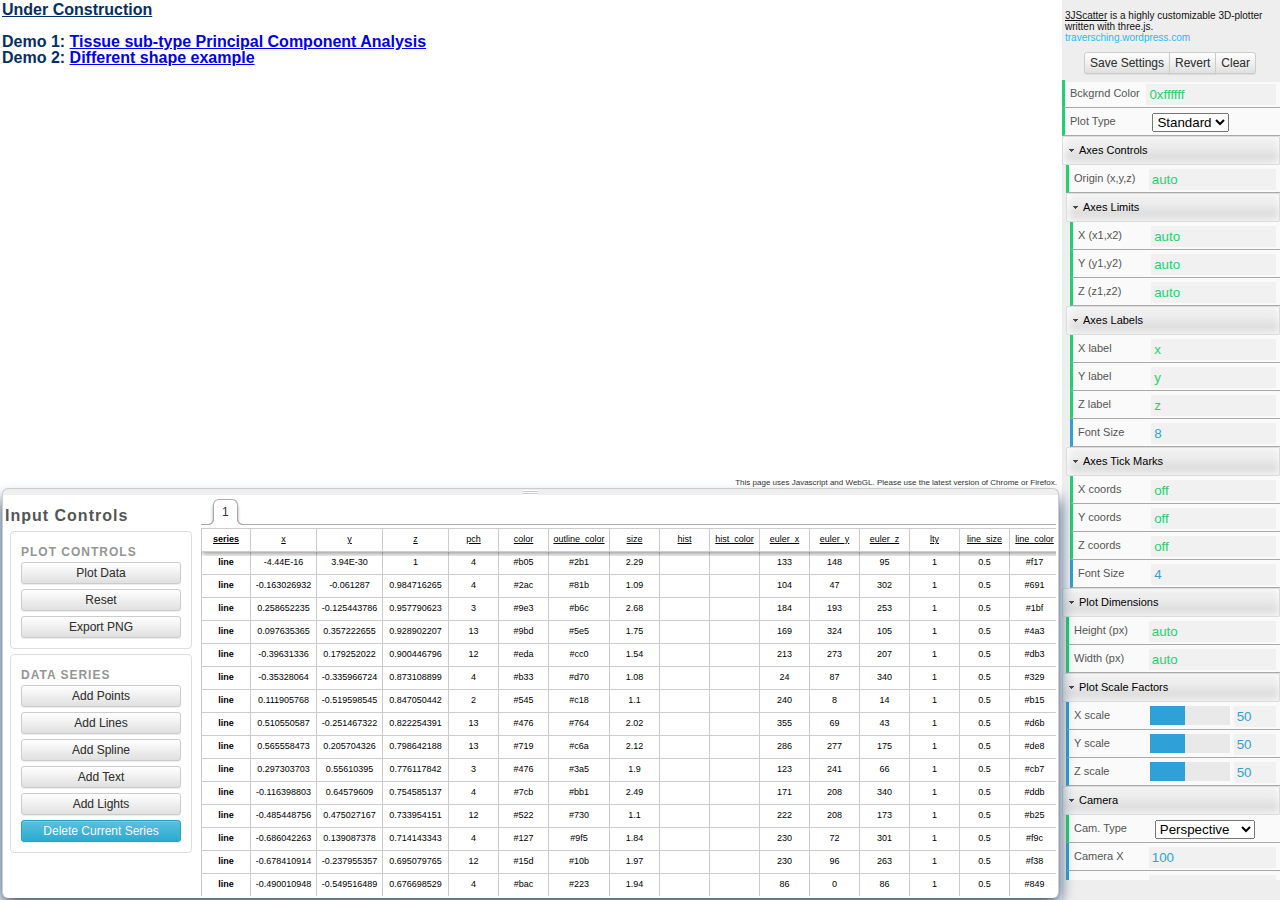
<file: index.html>
<!DOCTYPE html>
<html>
<head>
<meta content="text/html;charset=utf-8" http-equiv="Content-Type">
<meta content="utf-8" http-equiv="encoding">
<title>3JScatter: 3D scatter plotter</title>
	<link rel="stylesheet" href="css/reset.css">

	<script src="js/three.min.v69.js"></script>  
	<script src="js/WebGLDetector.js"></script>  
	<script src="js/OrbitControls.js"></script>
	<script src="js/d3.v3.min.js"></script>
	<script src="js/helvetiker_regular.typeface.js"></script>
	<script src="js/dat.gui.min.js"></script>
	<script src="js/jquery-1.11.2.min.js"></script>
	<script src="js/handsontable.full.min.js"></script>

	<script src="js/tc.constants.js"></script>
	<script src="js/tc.functions.js"></script>
	<script src="js/tc.gui.controls.js"></script>
	<script src="js/tc.data.input.js"></script>
	
	<link rel="stylesheet" href="css/handsontable.full.min.css">
	<link rel="stylesheet" href="css/bootstrap_button.css">
	<link rel="stylesheet" href="css/bootstrap-theme_button.css">
	<link type="text/css" href="css/styles.css" rel="stylesheet"/>
	<link type="text/css" href="css/pagination_styles.css" rel="stylesheet"/>
</head>
<body>
	<!--div id="title">3JScatter: 3D scatter plotter</div-->
	<div id="plotarea">
	<u>Under Construction</u><br><br>
	Demo 1: <a href="javascript:demo1();">Tissue sub-type Principal Component Analysis</a><br>
	Demo 2: <a href="javascript:demo2();">Different shape example</a><br>
	<!--Demo 3: <a href="javascript:demo3();">Line plot example (Dow Jones Industrial Average)</a><br><br>-->
	<span id="notice">This page uses Javascript and WebGL.  Please use the latest version of Chrome or Firefox.</span>
	</div>
	<div id = "resize_handle"></div>
	<div id="footer">
		<div id="input_container">
			Input Controls
			<div id="plot_data_form" class="input_controls">
				PLOT CONTROLS<br>
				<button type="button" id = 'plot_data' class="btn btn-block btn-default btn-xs" onclick="main()">Plot Data</button>
				<button type="button" id = 'reset_plot' class="btn btn-block btn-default btn-xs">Reset</button>
				<button type="button" id = 'export_png' class="btn btn-block btn-default btn-xs">Export PNG</button>
			</div>
			<div id="add_series_form" class="input_controls">
				DATA SERIES<br>
				<button type="button" id = 'add_points' class="btn btn-block btn-default btn-xs">Add Points</button>
				<button type="button" id = 'add_lines' class="btn btn-block btn-default btn-xs">Add Lines</button>
				<button type="button" id = 'add_spline' class="btn btn-block btn-default btn-xs">Add Spline</button>
				<button type="button" id = 'add_text' class="btn btn-block btn-default btn-xs">Add Text</button>
				<button type="button" id = 'add_lights' class="btn btn-block btn-default btn-xs">Add Lights</button>
				<button type="button" id = 'delete_series' class="btn btn-block btn-default btn-xs btn-info">Delete Current Series</button>
			</div>
		</div>
		<div id="pagination">
		</div>
		<div id="datasheet_container"><div id="datasheet" class="handsontable"></div></div>
	</div>
	
	<div id="gui_sidebar">
	<div id="about"><u><b>3JScatter</b></u> is a highly customizable 3D-plotter written with three.js. <a href="http://traversching.wordpress.com">traversching.wordpress.com</a></div>
	<div id="savebar">
	<div class="btn-group btn-group-xs" role="group"><button type="button" class="btn btn-default" onclick="saveGuiState()">Save Settings</button>
	<button type="button" class="btn btn-default" onclick="loadGuiState(); loadFoldersState();">Revert</button>
	<button type="button" class="btn btn-default" onclick="clearGuiState();">Clear</button></div></div>
	</div>
	
	
	
	
	
	
	
	<script>
	
	$( document ).ready(function() {
		initControlGui();
		initDataInput();
	})
	
	function main() {
		$("#plotarea").empty();
		if (! Detector.webgl) {
			var parameters = {parent: $("#plotarea")[0], id : "error"};
			Detector.addGetWebGLMessage(parameters);
			return;
		}
		//changing cursor is sort of imperfect
		$('*').css('cursor','wait');
		setupScene();
		var data_objects = table2Objects();
		var plot_limits = calcPlotLimits(data_objects);
		XLIM = plot_limits.XLIM; YLIM = plot_limits.YLIM; ZLIM = plot_limits.ZLIM;
		setTimeout(plotAxes,0);
		for(var d = 0; d < data_objects.length; d++) {
			var last = d == data_objects.length - 1;
			var data_series = data_objects[d];
			var data_type = data_series[0].series;
			switch(data_type) {
				case "point":
					setTimeout(function(data_series, last) {plotPoint(data_series); if(last) $('*').css('cursor','');},0,data_series, last);
					//plotPoint(data_series);
					break;
				case "line":
					//plotPoint(data_series);
					//plotLine(data_series);
					setTimeout(function(data_series, last) {plotPoint(data_series); plotLine(data_series); if(last) $('*').css('cursor','');},0,data_series, last);
					break;
				case "spline":
					setTimeout(function(data_series, last) {plotSpline(data_series); if(last) $('*').css('cursor','');},0,data_series, last);
					//plotSpline(data_series); 
					break;
				case "text":
					setTimeout(function(data_series, last) {plotText(data_series); if(last) $('*').css('cursor','');},0,data_series, last);
					//plotText(data_series);
					break;
				case "light":
					setTimeout(function(data_series, last) {plotLight(data_series); if(last) $('*').css('cursor','');},0,data_series, last);
					//plotLight(data_series);
					break;
			}
		}
	}


	function setupScene() {
		CAMERA_FACERS = [];
		FIXED_Z_CAMERA_FACERS = [];
		if(gui_vars.fix_width == 'auto') {
			PLOT_WIDTH = document.getElementById('plotarea').clientWidth;
		} else {
			PLOT_WIDTH = parseInt(gui_vars.fix_width,10);
		}
		if(gui_vars.fix_height == 'auto') {
			PLOT_HEIGHT = document.getElementById('plotarea').clientHeight;
		} else {
			PLOT_HEIGHT = parseInt(gui_vars.fix_height,10);
		}
		RENDERER.setSize(PLOT_WIDTH, PLOT_HEIGHT);
		RENDERER.setClearColor(parseInt(gui_vars.bgcolor,16), 1.0);
		//if(gui_vars.shadows_enabled) {RENDERER.shadowMapEnabled = true;}
		//RENDERER.shadowMapType = THREE.PCFSoftShadowMap;
		RENDERER.domElement.id = "myRENDERER";
		var plotarea = $('#plotarea')[0];
		plotarea.appendChild(RENDERER.domElement);
		SCENE = new THREE.Scene();
		if(gui_vars.cam_type == "Perspective") {
			CAMERA = new THREE.PerspectiveCamera(45, PLOT_WIDTH/PLOT_HEIGHT, 1, 5000);
		} else { //Orthographic
			CAMERA = new THREE.OrthographicCamera(-PLOT_WIDTH/2, PLOT_WIDTH/2, PLOT_HEIGHT/2, -PLOT_HEIGHT/2, 1, 5000);
		}
		RENDERER.render(SCENE,CAMERA);

		CAMERA.position.x = gui_vars.cam_pos_x;
		CAMERA.position.y = gui_vars.cam_pos_y;
		CAMERA.position.z = gui_vars.cam_pos_z;
		CAMERA.up = v(0,0,1);
		CONTROLS = new THREE.OrbitControls(CAMERA, RENDERER.domElement);
		CONTROLS.damping = 0.2;
		animate();
		//CONTROLS_ENABLED = true;
	}
	
	function calcPlotLimits(series_array) {
		//should include axes limits in all coords probably
		var all_xcoords = [];
		var all_ycoords = [];
		var all_zcoords = [];
		for(s = 0; s < series_array.length; s++) {
			var series = series_array[s];
			for(var i = 0; i < series.length; i++) {
				var x = parseFloat(series[i].x);
				var y = parseFloat(series[i].y);
				var z = parseFloat(series[i].z);
				if(!isNaN(x)) all_xcoords.push(x);
				if(!isNaN(y)) all_ycoords.push(y);
				if(!isNaN(z)) all_zcoords.push(z);
			}
		}
		var XLIM = [Math.min.apply(null,all_xcoords),Math.max.apply(null,all_xcoords)];
		var YLIM = [Math.min.apply(null,all_ycoords),Math.max.apply(null,all_ycoords)];
		var ZLIM = [Math.min.apply(null,all_zcoords),Math.max.apply(null,all_zcoords)];
		return {"XLIM" : XLIM, "YLIM" : YLIM, "ZLIM" : ZLIM};
	}
		
	function plotAxes() {
		var line_mat = new THREE.LineBasicMaterial({color: 0x000000,lineWidth: 1});
		var line_geo = new THREE.Geometry();

		// axis origin only applicable to stnadard plots
		//var ao_rescaled_x,ao_rescaled_y,ao_rescaled_z; make global for hist lines
		if(gui_vars.axes_origin != 'auto') {
			var axes_origin = gui_vars.axes_origin.split(",");
			ao_rescaled_x = rescalePosition(parseFloat(axes_origin[0]),XLIM,gui_vars.scale_x);
			ao_rescaled_y = rescalePosition(parseFloat(axes_origin[1]),YLIM,gui_vars.scale_y);
			ao_rescaled_z = rescalePosition(parseFloat(axes_origin[2]),ZLIM,gui_vars.scale_z);
		} else {
			ao_rescaled_x = 0;
			ao_rescaled_y = 0;
			ao_rescaled_z = 0;
		}

		if(gui_vars.axes_limit_x == 'auto') {
			var x_axis_limits = [-gui_vars.scale_x * 1.25,gui_vars.scale_x * 1.25];
		} else {
			var x_axis_limits = gui_vars.axes_limit_x.split(",").map(parseFloat);
			x_axis_limits = [rescalePosition(x_axis_limits[0],XLIM,gui_vars.scale_x),rescalePosition(x_axis_limits[1],XLIM,gui_vars.scale_x)];
		}
		if(gui_vars.axes_limit_y == 'auto') {
			var y_axis_limits = [-gui_vars.scale_y * 1.25,gui_vars.scale_y * 1.25];
		} else {
			var y_axis_limits = gui_vars.axes_limit_y.split(",").map(parseFloat);
			y_axis_limits = [rescalePosition(y_axis_limits[0],YLIM,gui_vars.scale_y),rescalePosition(y_axis_limits[1],YLIM,gui_vars.scale_y)];
		}	
		if(gui_vars.axes_limit_z == 'auto') {
			var z_axis_limits = [-gui_vars.scale_z * 1.25,gui_vars.scale_z * 1.25];
		} else {
			var z_axis_limits = gui_vars.axes_limit_z.split(",").map(parseFloat);
			z_axis_limits = [rescalePosition(z_axis_limits[0],ZLIM,gui_vars.scale_z),rescalePosition(z_axis_limits[1],ZLIM,gui_vars.scale_z)];
		}

		if(gui_vars.plot_type == "Standard") {
			line_geo.vertices.push(v(x_axis_limits[0], ao_rescaled_y, ao_rescaled_z), v(x_axis_limits[1], ao_rescaled_y, ao_rescaled_z));
			line_geo.vertices.push(v(ao_rescaled_x, y_axis_limits[0], ao_rescaled_z), v(ao_rescaled_x, y_axis_limits[1], ao_rescaled_z));
			line_geo.vertices.push(v(ao_rescaled_x, ao_rescaled_y, z_axis_limits[0]), v(ao_rescaled_x, ao_rescaled_y, z_axis_limits[1]));
		} else if(gui_vars.plot_type == "Box") {
			//x lines
			line_geo.vertices.push(v(x_axis_limits[0], y_axis_limits[0], z_axis_limits[0]), v(x_axis_limits[1], y_axis_limits[0], z_axis_limits[0]));
			line_geo.vertices.push(v(x_axis_limits[0], y_axis_limits[1], z_axis_limits[0]), v(x_axis_limits[1], y_axis_limits[1], z_axis_limits[0]));
			line_geo.vertices.push(v(x_axis_limits[0], y_axis_limits[1], z_axis_limits[1]), v(x_axis_limits[1], y_axis_limits[1], z_axis_limits[1]));
			//y lines
			line_geo.vertices.push(v(x_axis_limits[0], y_axis_limits[0], z_axis_limits[0]), v(x_axis_limits[0], y_axis_limits[1], z_axis_limits[0]));
			line_geo.vertices.push(v(x_axis_limits[1], y_axis_limits[0], z_axis_limits[0]), v(x_axis_limits[1], y_axis_limits[1], z_axis_limits[0]));
			line_geo.vertices.push(v(x_axis_limits[0], y_axis_limits[0], z_axis_limits[1]), v(x_axis_limits[0], y_axis_limits[1], z_axis_limits[1]));
			//z lines
			line_geo.vertices.push(v(x_axis_limits[0], y_axis_limits[0], z_axis_limits[0]), v(x_axis_limits[0], y_axis_limits[0], z_axis_limits[1]));
			line_geo.vertices.push(v(x_axis_limits[0], y_axis_limits[1], z_axis_limits[0]), v(x_axis_limits[0], y_axis_limits[1], z_axis_limits[1]));
			line_geo.vertices.push(v(x_axis_limits[1], y_axis_limits[1], z_axis_limits[0]), v(x_axis_limits[1], y_axis_limits[1], z_axis_limits[1]));
		} else if(gui_vars.plot_type == "Plane") {
			//x lines
			line_geo.vertices.push(v(x_axis_limits[0], y_axis_limits[0], z_axis_limits[0]), v(x_axis_limits[1], y_axis_limits[0], z_axis_limits[0]));
			line_geo.vertices.push(v(x_axis_limits[0], y_axis_limits[1], z_axis_limits[0]), v(x_axis_limits[1], y_axis_limits[1], z_axis_limits[0]));
			//y lines
			line_geo.vertices.push(v(x_axis_limits[0], y_axis_limits[0], z_axis_limits[0]), v(x_axis_limits[0], y_axis_limits[1], z_axis_limits[0]));
			line_geo.vertices.push(v(x_axis_limits[1], y_axis_limits[0], z_axis_limits[0]), v(x_axis_limits[1], y_axis_limits[1], z_axis_limits[0]));
			//z lines
			line_geo.vertices.push(v(x_axis_limits[0], y_axis_limits[0], z_axis_limits[0]), v(x_axis_limits[0], y_axis_limits[0], z_axis_limits[1]));
		}
		line = new THREE.Line(line_geo, line_mat, THREE.LinePieces);
		SCENE.add(line);

		var text_material = new THREE.MeshBasicMaterial({color: 0x000000, overdraw: 0.5});
		var line_mat = new THREE.LineBasicMaterial({color: 0x000000,lineWidth: 1});
		var line_mat_gray = new THREE.LineBasicMaterial({color: 0x999999,lineWidth: 1});
		var line_geo = new THREE.Geometry();
		if(gui_vars.tick_coord_x != "off") {
			var temp = gui_vars.tick_coord_x.split(";");
			var tick_coord_vec = temp[0].split(",").map(parseFloat);
			var tick_label_vec = temp[1].split(",");
			var tick_size = gui_vars.scale_z * 0.05;
			if(gui_vars.plot_type == "Standard") {
				for(var i = 0; i<tick_coord_vec.length; i++) {
					line_geo.vertices.push(v(rescalePosition(tick_coord_vec[i],XLIM, gui_vars.scale_x), ao_rescaled_y, ao_rescaled_z + tick_size), v(rescalePosition(tick_coord_vec[i],XLIM,gui_vars.scale_x), ao_rescaled_y, ao_rescaled_z - tick_size));
				}
				for(var i = 0; i<tick_label_vec.length; i++) {
					var text3d = new THREE.TextGeometry(tick_label_vec[i], {size: gui_vars.tick_font_size,height: 0,curveSegments: 2,font: "helvetiker"});
					text3d.center();
					var tick_label = new THREE.Mesh(text3d, text_material);
					tick_label.position.set(rescalePosition(tick_coord_vec[i],XLIM, gui_vars.scale_x), ao_rescaled_y, ao_rescaled_z - tick_size*1.5 - text3d.boundingBox.max.y*1.5);
					CAMERA_FACERS.push(tick_label);
					SCENE.add(tick_label);
				}
			} else {
				for(var i = 0; i<tick_coord_vec.length; i++) {
					var tick_coord = rescalePosition(tick_coord_vec[i],XLIM, gui_vars.scale_x);
					line_geo.vertices.push(v(tick_coord, y_axis_limits[0] + tick_size, z_axis_limits[0]),v(tick_coord, y_axis_limits[0] - tick_size, z_axis_limits[0]));
				}
				for(var i = 0; i<tick_label_vec.length; i++) {
					var tick_coord = rescalePosition(tick_coord_vec[i],XLIM, gui_vars.scale_x);
					var text3d = new THREE.TextGeometry(tick_label_vec[i], {size: gui_vars.tick_font_size,height: 0,curveSegments: 2,font: "helvetiker"});
					text3d.center();
					var tick_label = new THREE.Mesh(text3d, text_material);
					tick_label.position.set(tick_coord, y_axis_limits[0] - tick_size*1.5 - text3d.boundingBox.max.y*1.5,z_axis_limits[0]);
					CAMERA_FACERS.push(tick_label);
					SCENE.add(tick_label);
				}
			}
			if(gui_vars.plot_type == "Box" || gui_vars.plot_type == "Plane") {
				for(var i = 0; i<tick_coord_vec.length; i++) {
					var tick_coord = rescalePosition(tick_coord_vec[i],XLIM, gui_vars.scale_x);
					line_geo.vertices.push(v(tick_coord, y_axis_limits[0], z_axis_limits[0]), v(tick_coord, y_axis_limits[1], z_axis_limits[0]));
					if(gui_vars.plot_type == "Box") {
						line_geo.vertices.push(v(tick_coord, y_axis_limits[1], z_axis_limits[0]), v(tick_coord, y_axis_limits[1], z_axis_limits[1]));
					}
				}
			}
		}
		var axis_lines = new THREE.Line(line_geo, line_mat_gray, THREE.LinePieces);
		SCENE.add(axis_lines);
		var line_geo = new THREE.Geometry();
		if(gui_vars.tick_coord_y != "off") {
			var temp = gui_vars.tick_coord_y.split(";");
			var tick_coord_vec = temp[0].split(",").map(parseFloat);
			var tick_label_vec = temp[1].split(",");
			if(gui_vars.plot_type == "Standard") {
				for(var i = 0; i<tick_coord_vec.length; i++) {
					line_geo.vertices.push(v(ao_rescaled_x, rescalePosition(tick_coord_vec[i],YLIM, gui_vars.scale_y), ao_rescaled_z + tick_size), v(ao_rescaled_x, rescalePosition(tick_coord_vec[i],YLIM, gui_vars.scale_y), ao_rescaled_z - tick_size));
				}
				for(var i = 0; i<tick_label_vec.length; i++) {
					var text3d = new THREE.TextGeometry(tick_label_vec[i], {size: gui_vars.tick_font_size,height: 0,curveSegments: 2,font: "helvetiker"});
					text3d.center();
					var tick_label = new THREE.Mesh(text3d, text_material);
					tick_label.position.set(ao_rescaled_x, rescalePosition(tick_coord_vec[i],YLIM, gui_vars.scale_x), ao_rescaled_z - tick_size*1.5 - text3d.boundingBox.max.y*1.5);
					CAMERA_FACERS.push(tick_label);
					SCENE.add(tick_label);
				}
			} else {
				for(var i = 0; i<tick_coord_vec.length; i++) {
					var tick_coord = rescalePosition(tick_coord_vec[i],YLIM, gui_vars.scale_y);
					line_geo.vertices.push(v(x_axis_limits[1] + tick_size, tick_coord, z_axis_limits[0]),v(x_axis_limits[1] - tick_size, tick_coord, z_axis_limits[0]));
				}
				for(var i = 0; i<tick_label_vec.length; i++) {
					var tick_coord = rescalePosition(tick_coord_vec[i],YLIM, gui_vars.scale_y);
					var text3d = new THREE.TextGeometry(tick_label_vec[i], {size: gui_vars.tick_font_size,height: 0,curveSegments: 2,font: "helvetiker"});
					text3d.center();
					var tick_label = new THREE.Mesh(text3d, text_material);
					tick_label.position.set(x_axis_limits[1] + tick_size*1.5 + text3d.boundingBox.max.y*1.5, tick_coord, z_axis_limits[0]);
					CAMERA_FACERS.push(tick_label);
					SCENE.add(tick_label);
				}
			}
			if(gui_vars.plot_type == "Box" || gui_vars.plot_type == "Plane") {
				for(var i = 0; i<tick_coord_vec.length; i++) {
					var tick_coord = rescalePosition(tick_coord_vec[i],YLIM, gui_vars.scale_y);
					line_geo.vertices.push(v(x_axis_limits[0], tick_coord, z_axis_limits[0]), v(x_axis_limits[1], tick_coord, z_axis_limits[0]));
					if(gui_vars.plot_type == "Box") {
						line_geo.vertices.push(v(x_axis_limits[0], tick_coord, z_axis_limits[0]), v(x_axis_limits[0], tick_coord, z_axis_limits[1]));
					}
				}
			}
		}
		var axis_lines = new THREE.Line(line_geo, line_mat_gray, THREE.LinePieces);
		SCENE.add(axis_lines);
		var line_geo = new THREE.Geometry();
		if(gui_vars.tick_coord_z != "off") {

			var temp = gui_vars.tick_coord_z.split(";");
			var tick_coord_vec = temp[0].split(",").map(parseFloat);
			var tick_label_vec = temp[1].split(",");
			var tick_size = Math.min(gui_vars.scale_x,gui_vars.scale_x) * 0.05;
			if(gui_vars.plot_type == "Standard") {
				for(var i = 0; i<tick_coord_vec.length; i++) {
					line_geo.vertices.push(v(ao_rescaled_x + tick_size, ao_rescaled_y, rescalePosition(tick_coord_vec[i],ZLIM, gui_vars.scale_z)), v(ao_rescaled_x - tick_size, ao_rescaled_y, rescalePosition(tick_coord_vec[i],ZLIM, gui_vars.scale_z)));
				}
				var z_axis_ticks = new THREE.Line(line_geo, line_mat, THREE.LinePieces);
				z_axis_ticks.position.set(ao_rescaled_x, ao_rescaled_y, ao_rescaled_z);
				z_axis_ticks.geometry.applyMatrix(new THREE.Matrix4().makeTranslation(-ao_rescaled_x,-ao_rescaled_y,-ao_rescaled_z));
				FIXED_Z_CAMERA_FACERS.push(z_axis_ticks);
				SCENE.add(z_axis_ticks);
				for(var i = 0; i<tick_label_vec.length; i++) {
					var text3d = new THREE.TextGeometry(tick_label_vec[i], {size: gui_vars.tick_font_size,height: 0,curveSegments: 2,font: "helvetiker"});
					text3d.center();
					text3d.applyMatrix(new THREE.Matrix4().makeTranslation(-tick_size*1.5 - text3d.boundingBox.max.x*1.5, 0, 0));
					var tick_label = new THREE.Mesh(text3d, text_material);
					tick_label.position.set(ao_rescaled_x, ao_rescaled_y, rescalePosition(tick_coord_vec[i],ZLIM, gui_vars.scale_z));
					CAMERA_FACERS.push(tick_label);
					SCENE.add(tick_label);
				}
			} else if(gui_vars.plot_type == "Plane") {
				for(var i = 0; i<tick_coord_vec.length; i++) {
					var tick_coord = rescalePosition(tick_coord_vec[i],ZLIM, gui_vars.scale_z);
					line_geo.vertices.push(v(x_axis_limits[0] + tick_size, y_axis_limits[0], tick_coord), v(x_axis_limits[0] - tick_size, y_axis_limits[0], tick_coord));
				}
				var z_axis_ticks = new THREE.Line(line_geo, line_mat, THREE.LinePieces);
				z_axis_ticks.position.set(x_axis_limits[0], y_axis_limits[0], ao_rescaled_z);
				z_axis_ticks.geometry.applyMatrix(new THREE.Matrix4().makeTranslation(-x_axis_limits[0], -y_axis_limits[0], -ao_rescaled_z));
				FIXED_Z_CAMERA_FACERS.push(z_axis_ticks);
				SCENE.add(z_axis_ticks);
				for(var i = 0; i<tick_label_vec.length; i++) {
					var tick_coord = rescalePosition(tick_coord_vec[i],ZLIM, gui_vars.scale_z);
					var text3d = new THREE.TextGeometry(tick_label_vec[i], {size: gui_vars.tick_font_size,height: 0,curveSegments: 2,font: "helvetiker"});
					text3d.center();
					text3d.applyMatrix(new THREE.Matrix4().makeTranslation(-tick_size*1.5 - text3d.boundingBox.max.x*1.5, 0, 0));
					var tick_label = new THREE.Mesh(text3d, text_material);
					tick_label.position.set(x_axis_limits[0], y_axis_limits[0], tick_coord);
					CAMERA_FACERS.push(tick_label);
					SCENE.add(tick_label);
				}
			} else if(gui_vars.plot_type == "Box") {
				for(var i = 0; i<tick_label_vec.length; i++) {
					var tick_coord = rescalePosition(tick_coord_vec[i],ZLIM, gui_vars.scale_z);
					var text3d = new THREE.TextGeometry(tick_label_vec[i], {size: gui_vars.tick_font_size,height: 0,curveSegments: 2,font: "helvetiker"});
					text3d.center();
					text3d.applyMatrix(new THREE.Matrix4().makeTranslation(-tick_size*1.5 - text3d.boundingBox.max.x*1.5, 0, 0));
					var tick_label = new THREE.Mesh(text3d, text_material);
					tick_label.position.set(x_axis_limits[0], y_axis_limits[0], tick_coord);
					CAMERA_FACERS.push(tick_label);
					SCENE.add(tick_label);
				}
				for(var i = 0; i<tick_coord_vec.length; i++) {
					var tick_coord = rescalePosition(tick_coord_vec[i],ZLIM, gui_vars.scale_z);
					line_geo.vertices.push(v(x_axis_limits[0], y_axis_limits[0] + tick_size, tick_coord), v(x_axis_limits[0], y_axis_limits[0] - tick_size, tick_coord));
				}
				var z_axis_ticks = new THREE.Line(line_geo, line_mat_gray, THREE.LinePieces);
				z_axis_ticks.position.set(x_axis_limits[0], y_axis_limits[0], ao_rescaled_z);
				z_axis_ticks.geometry.applyMatrix(new THREE.Matrix4().makeTranslation(-x_axis_limits[0], -y_axis_limits[0], -ao_rescaled_z));
				SCENE.add(z_axis_ticks);
				var line_geo = new THREE.Geometry();
				for(var i = 0; i<tick_coord_vec.length; i++) {
					var tick_coord = rescalePosition(tick_coord_vec[i],ZLIM, gui_vars.scale_z);
					line_geo.vertices.push(v(x_axis_limits[0], y_axis_limits[0], tick_coord), v(x_axis_limits[0], y_axis_limits[1], tick_coord));
					line_geo.vertices.push(v(x_axis_limits[0], y_axis_limits[1], tick_coord), v(x_axis_limits[1], y_axis_limits[1], tick_coord));
				}
			var axis_lines = new THREE.Line(line_geo, line_mat_gray, THREE.LinePieces);
			SCENE.add(axis_lines);
			}
		}
		var triangle = new THREE.Shape();
		triangle.moveTo(0,0);
		triangle.lineTo(2,-4);
		triangle.lineTo(-2,-4);
		triangle.lineTo(0,0);
		var z_triangle = new THREE.Shape();
		z_triangle.moveTo(0,0);
		z_triangle.lineTo(2,-4);
		z_triangle.lineTo(-2,-4);
		z_triangle.lineTo(0,0);
		var z_geometry = z_triangle.makeGeometry();
		z_geometry.applyMatrix(new THREE.Matrix4().makeRotationX(Math.PI/2));

		var geometry = triangle.makeGeometry();
		var material = new THREE.MeshBasicMaterial({ color: 0x000000 });
		material.side = THREE.DoubleSide;
		var zarrow, yarrow, xarrow;
		if(gui_vars.plot_type == "Standard") {
			zarrow = new THREE.Mesh(z_geometry, material);
			zarrow.position.set(ao_rescaled_x, ao_rescaled_y, z_axis_limits[1]);
			yarrow = new THREE.Mesh(geometry, material);
			yarrow.position.set(ao_rescaled_x, y_axis_limits[1], ao_rescaled_z);
			xarrow = new THREE.Mesh(geometry, material);
			xarrow.position.set(x_axis_limits[1], ao_rescaled_y, ao_rescaled_z);
			xarrow.rotation.z = -Math.PI/2;
		} else {
			yarrow = new THREE.Mesh(geometry, material);
			yarrow.position.set(x_axis_limits[1], y_axis_limits[1], z_axis_limits[0]);
			xarrow = new THREE.Mesh(geometry, material);
			xarrow.position.set(x_axis_limits[1], y_axis_limits[0], z_axis_limits[0]);
			xarrow.rotation.z = -Math.PI/2;
			zarrow = new THREE.Mesh(z_geometry, material);
			zarrow.position.set(x_axis_limits[0], y_axis_limits[0], z_axis_limits[1]);
		}
		SCENE.add(xarrow);
		SCENE.add(yarrow);
		FIXED_Z_CAMERA_FACERS.push(zarrow);
		SCENE.add(zarrow);

		// axes labels
		var text_material = new THREE.MeshBasicMaterial({ color: 0x000000, overdraw: 0.5 });
		text3d = new THREE.TextGeometry(gui_vars.axes_label_x, {size: gui_vars.axes_font_size,height: 0,curveSegments: 2,font: "helvetiker"});
		text3d.center();
		var x_lab = new THREE.Mesh(text3d, text_material);
		text3d = new THREE.TextGeometry(gui_vars.axes_label_y, {size: gui_vars.axes_font_size,height: 0,curveSegments: 2,font: "helvetiker"});
		text3d.center();
		var y_lab = new THREE.Mesh(text3d, text_material);
		text3d = new THREE.TextGeometry(gui_vars.axes_label_z, {size: gui_vars.axes_font_size,height: 0,curveSegments: 2,font: "helvetiker"});
		text3d.center();
		var z_lab = new THREE.Mesh(text3d, text_material);
		
		//y label offset by max.x bounding box b/c it rotates
		if(gui_vars.plot_type == "Standard") {
			x_lab.position.set(x_axis_limits[1] + text3d.boundingBox.max.x + 5, ao_rescaled_y, ao_rescaled_z);
			y_lab.position.set(ao_rescaled_x, y_axis_limits[1] + text3d.boundingBox.max.x + 5, ao_rescaled_z);
			z_lab.position.set(ao_rescaled_x, ao_rescaled_y, z_axis_limits[1] + text3d.boundingBox.max.z + 7);
		} else {
			x_lab.position.set(x_axis_limits[1] + 5 + text3d.boundingBox.max.x, y_axis_limits[0], z_axis_limits[0]);
			y_lab.position.set(x_axis_limits[1] + 5 + text3d.boundingBox.max.x, y_axis_limits[1], z_axis_limits[0]);
			z_lab.position.set(x_axis_limits[0], y_axis_limits[0], z_axis_limits[1] + text3d.boundingBox.max.z + 7);
		}
		CAMERA_FACERS.push(x_lab);
		SCENE.add(x_lab);
		CAMERA_FACERS.push(y_lab);
		SCENE.add(y_lab);
		CAMERA_FACERS.push(z_lab);
		SCENE.add(z_lab);
	}

	function plotPoint(series) {
		for(var i=0; i<series.length;i++) {
			if(series[i].series != "point" && series[i].series != "line") continue;
			var size = series[i].size == "" ? default_size : series[i].size;
			var pch = series[i].pch == "" ? default_pch : series[i].pch;
			var color = series[i].color == "" ? default_color : series[i].color;
			var outline_color = series[i].outline_color == "" ? default_outline_color : series[i].outline_color;
			var point = pointMesh(pch, size, color, outline_color);
			if(pch == 11) CAMERA_FACERS.push(point);
			var euler_x = series[i].euler_x == "" ? 0 : series[i].euler_x * Math.PI/180;
			var euler_y = series[i].euler_y == "" ? 0 : series[i].euler_y * Math.PI/180;
			var euler_z = series[i].euler_z == "" ? 0 : series[i].euler_z * Math.PI/180;
			point.applyMatrix(new THREE.Matrix4().makeRotationFromEuler(new THREE.Euler(euler_x,euler_y,euler_z)));
			point.position.x = rescalePosition(series[i].x,XLIM,gui_vars.scale_x);
			point.position.y = rescalePosition(series[i].y,YLIM,gui_vars.scale_y);
			point.position.z = rescalePosition(series[i].z,ZLIM,gui_vars.scale_z);
			SCENE.add(point);
				
			//add hist lines
			if(series[i].hist == "" || series[i].hist == "0") continue;
			var hist_color = series[i].hist_color == "" ? default_hist_color : series[i].hist_color;
			var line_geo = new THREE.Geometry();
			line_geo.vertices.push(v(point.position.x, point.position.y, ao_rescaled_z), v(point.position.x, point.position.y, point.position.z));
			var line_mat = new THREE.LineBasicMaterial({color: hist_color,lineWidth: 1, transparent: true, opacity: series[i].hist});
			var line = new THREE.Line(line_geo, line_mat);
			line.type = THREE.Lines;
			SCENE.add(line);
		}
	}
			
	function plotLine(series) {
		var prev_coords;
		for(var i=0; i<series.length;i++) {
			if(series[i].lty == "0" || series[i].series != "line") continue;
			var x = rescalePosition(series[i].x,XLIM,gui_vars.scale_x);
			var y = rescalePosition(series[i].y,YLIM,gui_vars.scale_y);
			var z = rescalePosition(series[i].z,ZLIM,gui_vars.scale_z);
			if(typeof prev_coords == "undefined") {
				prev_coords = [x,y,z];
				continue;
			}
			var lty = series[i].lty == "" ? default_lty : series[i].lty;
			var line_size = series[i].line_size == "" ? default_line_size : series[i].line_size;
			var line_color = series[i].line_color == "" ? default_line_color : series[i].line_color;
			var line_segment = lineSegmentMesh(prev_coords, [x,y,z], lty, line_size, line_color);
			SCENE.add(line_segment);
			prev_coords = [x,y,z];
		}
	}

	function plotSpline(series) {
		var spline_points = [];
		var line_size, line_color, segments;
		for(var i=0; i<series.length;i++) {
			if(series[i].series != "spline") {continue;}
			if(i==0) {
				line_size = series[i].size == "" ? default_line_size : series[i].size;
				line_color = series[i].color == "" ? default_line_color : series[i].color;
				segments = series[i].segments == "" ? default_segments : series[i].segments;
			}
			var x = rescalePosition(series[i].x,XLIM,gui_vars.scale_x);
			var y = rescalePosition(series[i].y,YLIM,gui_vars.scale_y);
			var z = rescalePosition(series[i].z,ZLIM,gui_vars.scale_z);
			spline_points.push(v(x,y,z));
		}
		if(spline_points.length > 1) {
			var curve = new THREE.SplineCurve3(spline_points);
			var circle = new THREE.Shape();
			for (var i = 0; i < 16; i++) {
				var pct = (i + 1) / 16;
				var theta = pct * Math.PI * 2.0;
				var x = line_size * Math.cos(theta);
				var y = line_size * Math.sin(theta);
				if (i == 0) {
					circle.moveTo(x, y);
				} else {
					circle.lineTo(x, y);
				}
			}
			var geom = new THREE.ExtrudeGeometry(circle, {steps: parseInt(segments,10), extrudePath: curve});
			var material = new THREE.MeshLambertMaterial({emissive: line_color, ambient: line_color});
			var mesh = new THREE.Mesh(geom, material);
			SCENE.add(mesh);
		}
	}
			
	function plotText(series) {
		for(var i=0; i<series.length;i++) {
			if(series[i].series != "text") {continue;}
			var x = rescalePosition(series[i].x,XLIM,gui_vars.scale_x);
			var y = rescalePosition(series[i].y,YLIM,gui_vars.scale_y);
			var z = rescalePosition(series[i].z,ZLIM,gui_vars.scale_z);
			var text_material = new THREE.MeshBasicMaterial({color: series[i].color, overdraw: 0.5});
			var text_geometry = new THREE.TextGeometry(series[i].text, {size: series[i].size,height: 0,curveSegments: 2,font: "helvetiker"});
			text_geometry.center();
			var text_mesh = new THREE.Mesh(text_geometry, text_material);
			text_mesh.position.set(x,y,z);
			CAMERA_FACERS.push(text_mesh);
			SCENE.add(text_mesh);
		}
	}

	function plotLight(series) {
		for(var i=0; i<series.length;i++) {
			if(series[i].series != "light") {continue;}
			var x = rescalePosition(series[i].x,XLIM,gui_vars.scale_x);
			var y = rescalePosition(series[i].y,YLIM,gui_vars.scale_y);
			var z = rescalePosition(series[i].z,ZLIM,gui_vars.scale_z);
			if(series[i].lit == 1) {
				var light = new THREE.DirectionalLight(series[i].color, series[i].brightness);
				light.position.set(x,y,z);
				SCENE.add(light);
			} else if(series[i].lit == 2) {
				var light = new THREE.PointLight(series[i].color, series[i].brightness, 0);
				light.position.set(x,y,z);
				SCENE.add(light);
			}
		}
	}
		
	
	function animate() {
		//if(CONTROLS_ENABLED) {
		requestAnimationFrame(animate);
		for(var k = 0; k<CAMERA_FACERS.length; k++){
			CAMERA_FACERS[k].quaternion.copy(CAMERA.quaternion);					
		}
		for(var k = 0; k<FIXED_Z_CAMERA_FACERS.length; k++){
			FIXED_Z_CAMERA_FACERS[k].rotation.z = -Math.atan(CAMERA.position.x/CAMERA.position.y);				
		}
		RENDERER.render(SCENE, CAMERA);
		CONTROLS.update();
		//}
	}	
	</script>
</body>
</html>
</file>
<file: css/styles.css>
* {
	-webkit-touch-callout: none;
	-webkit-user-select: none;
	-khtml-user-select: none;
	-moz-user-select: none;
	-ms-user-select: none;
	user-select: none;
}

body {
	background-color: #FFFFFF;
	margin: 0;
	padding: 0;
	overflow: hidden;
}

label {
    float: left;
}

#textinputarea {
    width: 100%;
	height: calc(100% - 41px);
}

#footer {
	overflow: hidden;
	background-color: #FFFFFF;
    position: absolute;
	z-index: 1;
    bottom: 2px;
	left: 2px;
    width: calc(100% - 229px);
	/*height: 380px;*/
    box-shadow: 0px 5px 15px #20416B;
	padding: 2px 2px 2px 2px; 
    border-radius: 0px 0px 6px 6px;
    border-right-style: solid;
    border-left-style: solid;
    border-color: #cccccc;
    border-width: 1px;
}

#resize_handle {
	position: absolute;
	z-index: 2;
	/*top: calc(100% - 392px);*/
	width: calc(100% - 225px);
	background-repeat: no-repeat;
	background-position: center;
	background-clip: border-box;
	background-color: #eeeeee;
	background-image: url([data-uri]);
	cursor: row-resize;
	height: 6px;
	left: 2px;
	border-radius: 6px 6px 0px 0px;
    border-top-style: solid;
    border-right-style: solid;
    border-left-style: solid;
    border-color: #cccccc;
    border-width: 1px;
	margin-bottom: 0px;
	margin-left: 0px;
	margin-right: 0px;
	margin-top: 0px;
	margin-bottom: 0px;
	padding-bottom: 0px;
	padding-left: 0px;
	padding-right: 0px;
	padding-top: 0px;

}

#plotarea {
    position: absolute;
	z-index: 0;
    width: calc(100% - 225px);
	/*height: calc(100% - 395px);*/
	top: 2px;
	left: 2px;
	background: #FFFFFF;
    color: #042E64;
	font-family: "Helvetica Neue", "HelveticaNeue", Helvetica, Arial, sans-serif;
	font-weight: bold;
	font-size: 16px;
    /*box-shadow: 0 0 15px #00214B;*/
	padding-left: 0px; 
	padding-top: 0px; 
	padding-right: 0px; 
	padding-bottom: 0px; 
}


#datasheet_container {
	position: absolute;
	right: 2px;
	top: 34px; /*2 px with no pagination*/
	bottom: 2px;
	width: calc(100% - 200px);
}


#input_container {
	position: relative;
	left: 0px;
	top: 10px;
	/*transform: translateY(-50%);*/
	font-family: "Helvetica Neue", "HelveticaNeue", Helvetica, Arial, sans-serif;
	font-weight: bold;
	font-size: 16px;
	line-height: 20px;
	letter-spacing: 1px;
	color: #555;
}

.input_controls {
	width:160px;
	font-family: "Helvetica Neue", "HelveticaNeue", Helvetica, Arial, sans-serif;
	font-weight: bold;
	font-size: 12px;
	line-height: 20px;
	letter-spacing: 1px;
	color: rgb(149, 149, 149);
	padding: 10px;
	margin: 5px;
	border-bottom-color: rgb(221, 221, 221);
	border-bottom-left-radius: 4px;
	border-bottom-right-radius: 4px;
	border-bottom-style: solid;
	border-bottom-width: 1px;
	border-left-color: rgb(221, 221, 221);
	border-left-style: solid;
	border-left-width: 1px;
	border-right-color: rgb(221, 221, 221);
	border-right-style: solid;
	border-right-width: 1px;
	border-top-color: rgb(221, 221, 221);
	border-top-left-radius: 4px;
	border-top-right-radius: 4px;
	border-top-style: solid;
	border-top-width: 1px;
}

.handsontable {
    overflow: auto;
    font: 9px 'Lucida Console', sans-serif;
}

table.htCore td {
    white-space: nowrap;
}

#notice {
	position: absolute;
	bottom: 0px;
	right: 0px;
	font: 8px 'Lucida Console', sans-serif;
	margin: 0px;
	border-radius: 0px;
	/*line-height: 27px;*/
	color: #333;
}

#gui_sidebar { 
	position: absolute;
	z-index: 0;
	right: -15px;
	height: 100%;
	background: #eee;
}

#about {
	font: 10px arial, sans-serif;
	position:absolute;
	color:#111;
	width:205px;
	height:35px;
	padding: 10px;
	right:15px;
	text-align:left;
}
#about a {
	color: #22bbff;
	text-decoration: none;
}


#savebar {
	background: #eee;
	border: 0;
	position:absolute;
	width:210px;
	height:30px;
	top: 52px;
	padding: 0px;
	right:15px;
	padding-right: 5px;
	text-align:center;
}

.savebar-button {
	font: 10px 'Lucida Console', sans-serif;
	margin-top: 1px;
	margin: 2.5px;
	border-radius: 2px;
	line-height: 27px;
	padding: 4px 4px 5px 4px;
	background: #b5ad9d;
	color: #fff;
	text-shadow: 0 1px 0 #b0a58f;
	box-shadow: 0 -1px 0 #b0a58f;
	cursor: pointer;
}

.savebar-button:hover {
	background-color: #a59d8d;
}

/* http://brm.io/dat-gui-light-theme/ 
light theme*/
.dg.main.taller-than-window .close-button {
    border-top: 1px solid #ddd;
}

.dg.main .close-button {
    background-color: #ccc;
}
 
.dg.main .close-button:hover {
    background-color: #ddd;
}

.dg {
    color: #555;
    text-shadow: none !important;
}

.dg.main::-webkit-scrollbar {
    background: #fafafa;
}

.dg.main::-webkit-scrollbar-thumb {
    background: #bbb;
}
 
.dg li:not(.folder) {
    background: #fafafa;
    border-bottom: 1px solid #aaa;
}
 
.dg li.save-row .button {
    text-shadow: none !important;
}

/* image convert: http://b64.io/ */
.dg li.title {
	background: url([data-uri]) 6px 10px no-repeat, -webkit-gradient(linear, left top, left bottom, color-stop(34%, #ededed), color-stop(71%, #dfdfdf));
	background: url([data-uri]) 6px 10px no-repeat, -ms-linear-gradient(top, #ededed 34%, #dfdfdf 71%);
	background: url([data-uri]) 6px 10px no-repeat, -moz-linear-gradient(center top, #ededed 34%, #dfdfdf 71%);
	background-color: #ededed;
	border: 1px solid #dcdcdc;
	border-radius: 2px;
	box-shadow: inset 1px 0 9px 0 white;
	color: black;
}

.dg .closed li.title {
	background: url([data-uri]) 6px 10px no-repeat, -webkit-gradient(linear, left top, left bottom, color-stop(34%, #ededed), color-stop(71%, #dfdfdf));
	background: url([data-uri]) 6px 10px no-repeat, -ms-linear-gradient(top, #ededed 34%, #dfdfdf 71%);
	background: url([data-uri]) 6px 10px no-repeat, -moz-linear-gradient(center top, #ededed 34%, #dfdfdf 71%);
	background-color: #ededed;
	border: 1px solid #dcdcdc;
	border-radius: 2px;
	box-shadow: inset 1px 0 9px 0 white;
	color: black;
}


.dg .cr.function:hover,.dg .cr.boolean:hover {
    background: #fff;
}
 
.dg .c input[type=text] {
    background: #f1f1f1;
}
 
.dg .c input[type=text]:hover {
    background: #eee;
}
 
.dg .c input[type=text]:focus {
    background: #eee;
    color: #555;
}
 
.dg .c .slider {
    background: #e9e9e9;
}

.dg .c .slider:hover {
    background: #eee;
}
</file>
<file: css/pagination_styles.css>
/* based on http://css-tricks.com/better-tabs-with-round-out-borders/ */

#pagination {
	font-family: "Helvetica Neue", "HelveticaNeue", Helvetica, Arial, sans-serif;
	font-size: 12px;
	padding: 0px 0px;
	position: absolute;
	/*text-align: left;*/
	height: 26px;
	left: 198px;
	top: 5px;
	width: calc(100% - 200px);
	line-height: 24px;
	height: 26px;
	overflow: hidden;
}

/*#pagination span {
	border: 1px solid grey;
	padding: 2px 4px;
	margin-right: 5px;
	text-decoration: none;
	cursor: pointer; cursor: hand; 
}*/

#pagination span {
	cursor: pointer; cursor: hand; 
	border: 1px solid #AAA;
	background: #D1D1D1;
	background: -o-linear-gradient(top, #ECECEC 50%, #D1D1D1 100%);
	background: -ms-linear-gradient(top, #ECECEC 50%, #D1D1D1 100%);
	background: -moz-linear-gradient(top, #ECECEC 50%, #D1D1D1 100%);
	background: -webkit-linear-gradient(top, #ECECEC 50%, #D1D1D1 100%);
	background: linear-gradient(top, #ECECEC 50%, #D1D1D1 100%);
	display: inline-block;
	position: relative;
	z-index: 0;
	border-top-left-radius: 6px;
	border-top-right-radius: 6px;
	box-shadow: 0 3px 3px rgba(0, 0, 0, 0.4), inset 0 1px 0 #FFF;
	text-shadow: 0 1px #FFF;
	margin: 0 2px;
	padding: 0 8px;
	float: left;
	left: 10px;
	-webkit-touch-callout: none;
    -webkit-user-select: none;
    -khtml-user-select: none;
    -moz-user-select: none;
    -ms-user-select: none;
    user-select: none;
	color: #555;
	text-decoration: none;
}

#pagination span.selected {
	background: #FFF;
	color: #333;
	z-index: 2;
	border-bottom-color: #FFF;
}

#pagination:before {
	position: absolute;
	content: " ";
	width: 100%;
	bottom: 0;
	left: 0;
	border-bottom: 1px solid #AAA;
	z-index: 1;
}
#pagination span:before,
#pagination span:after {
	border: 1px solid #AAA;
	position: absolute;
	bottom: -1px;
	width: 5px;
	height: 5px;
	content: " ";
}
#pagination span:before {
	left: -6px;
	border-bottom-right-radius: 6px;
	border-width: 0 1px 1px 0;
	box-shadow: 2px 2px 0 #D1D1D1;
}
#pagination span:after {
	right: -6px;
	border-bottom-left-radius: 6px;
	border-width: 0 0 1px 1px;
	box-shadow: -2px 2px 0 #D1D1D1;
}
#pagination span.selected:before {
	box-shadow: 2px 2px 0 #FFF;
}
#pagination span.selected:after {
	box-shadow: -2px 2px 0 #FFF;
}
</file>
<file: css/handsontable.full.min.css>
/*!
 * Handsontable 0.12.5
 * Handsontable is a JavaScript library for editable tables with basic copy-paste compatibility with Excel and Google Docs
 *
 * Copyright 2012-2014 Marcin Warpechowski
 * Licensed under the MIT license.
 * http://handsontable.com/
 *
 * Date: Thu Feb 05 2015 11:24:27 GMT+0100 (CET)
 */.handsontable{position:relative}.handsontable .hide{display:none}.handsontable .relative{position:relative}.handsontable.htAutoColumnSize{visibility:hidden;left:0;position:absolute;top:0}.handsontable .wtHider{width:0}.handsontable .wtSpreader{position:relative;width:0;height:auto}.handsontable div,.handsontable input,.handsontable table,.handsontable tbody,.handsontable td,.handsontable textarea,.handsontable th,.handsontable thead{box-sizing:content-box;-webkit-box-sizing:content-box;-moz-box-sizing:content-box}.handsontable input,.handsontable textarea{min-height:initial}.handsontable table.htCore{border-collapse:separate;border-spacing:0;margin:0;border-width:0;table-layout:fixed;width:0;outline-width:0;max-width:none;max-height:none}.handsontable col,.handsontable col.rowHeader{width:50px}.handsontable td,.handsontable th{border-right:1px solid #CCC;border-bottom:1px solid #CCC;height:22px;empty-cells:show;line-height:21px;padding:0 4px;background-color:#FFF;vertical-align:top;overflow:hidden;outline-width:0;white-space:pre-line}.handsontable td.htInvalid{background-color:#ff4c42!important}.handsontable td.htNoWrap{white-space:nowrap}.handsontable th:last-child{border-right:1px solid #CCC;border-bottom:1px solid #CCC}.handsontable th.htNoFrame,.handsontable th:first-child.htNoFrame,.handsontable tr:first-child th.htNoFrame{border-left-width:0;background-color:#fff;border-color:#FFF}.handsontable .htNoFrame+td,.handsontable .htNoFrame+th,.handsontable td:first-child,.handsontable th:first-child{border-left:1px solid #CCC}.handsontable tr:first-child td,.handsontable tr:first-child th{border-top:1px solid #CCC}.handsontable thead tr.lastChild th,.handsontable thead tr:last-child th{border-bottom-width:0}.handsontable th{background-color:#EEE;color:#222;text-align:center;font-weight:400;white-space:nowrap}.handsontable thead th{padding:0}.handsontable th.active{background-color:#CCC}.handsontable thead th .relative{padding:2px 4px}.handsontable .manualColumnMover{position:fixed;left:0;top:0;background-color:transparent;width:5px;height:25px;z-index:999;cursor:move}.handsontable .manualRowMover{position:fixed;left:-4px;top:0;background-color:transparent;height:5px;width:50px;z-index:999;cursor:move}.handsontable .manualColumnMoverGuide,.handsontable .manualRowMoverGuide{position:fixed;left:0;top:0;background-color:#CCC;width:25px;height:25px;opacity:.7;display:none}.handsontable .manualColumnMoverGuide.active,.handsontable .manualRowMoverGuide.active{display:block}.handsontable .manualColumnMover.active,.handsontable .manualColumnMover:hover,.handsontable .manualRowMover.active,.handsontable .manualRowMover:hover{background-color:#88F}.handsontable .manualColumnResizer{position:fixed;top:0;cursor:col-resize;z-index:110;width:5px;height:25px}.handsontable .manualRowResizer{position:fixed;left:0;cursor:row-resize;z-index:110;height:5px;width:50px}.handsontable .manualColumnResizer.active,.handsontable .manualColumnResizer:hover,.handsontable .manualRowResizer.active,.handsontable .manualRowResizer:hover{background-color:#AAB}.handsontable .manualColumnResizerGuide{position:fixed;right:0;top:0;background-color:#AAB;display:none;width:0;border-right:1px dashed #777;margin-left:5px}.handsontable .manualRowResizerGuide{position:fixed;left:0;bottom:0;background-color:#AAB;display:none;height:0;border-bottom:1px dashed #777;margin-top:5px}.handsontable .manualColumnResizerGuide.active,.handsontable .manualRowResizerGuide.active{display:block}.handsontable .columnSorting:hover{text-decoration:underline;cursor:pointer}.handsontable .wtBorder{position:absolute;font-size:0}.handsontable .wtBorder.hidden{display:none!important}.handsontable td.area{background-color:#EEF4FF!important}.handsontable .wtBorder.corner{font-size:0;cursor:crosshair}.handsontable .htBorder.htFillBorder{background:red;width:1px;height:1px}.handsontableInput{border:2px solid #5292F7;outline-width:0;margin:0;padding:1px 4px 0 2px;font-family:inherit;line-height:inherit;font-size:inherit;-webkit-box-shadow:1px 2px 5px rgba(0,0,0,.4);box-shadow:1px 2px 5px rgba(0,0,0,.4);resize:none;display:inline-block;color:#000;border-radius:0;background-color:#FFF}.handsontableInput:focus{border:2px solid #5292F7}.handsontableInputHolder{position:absolute;top:0;left:0;z-index:100}.htSelectEditor{-webkit-appearance:menulist-button!important;position:absolute;width:auto}.handsontable .htDimmed{color:#777}.handsontable .htSubmenu{position:relative}.handsontable .htSubmenu :after{content:'▶';color:#777;position:absolute;right:5px}.handsontable .htLeft{text-align:left}.handsontable .htCenter{text-align:center}.handsontable .htRight{text-align:right}.handsontable .htJustify{text-align:justify}.handsontable .htTop{vertical-align:top}.handsontable .htMiddle{vertical-align:middle}.handsontable .htBottom{vertical-align:bottom}.handsontable .htPlaceholder{color:#999}.handsontable .htAutocompleteArrow{float:right;font-size:10px;color:#EEE;cursor:default;width:16px;text-align:center}.handsontable td .htAutocompleteArrow:hover{color:#777}.handsontable .htCheckboxRendererInput.noValue{opacity:.5}.handsontable .htNumeric{text-align:right}.htCommentCell{position:relative}.htCommentCell:after{content:'';position:absolute;top:0;right:0;border-left:6px solid transparent;border-top:6px solid red}@-webkit-keyframes opacity-hide{from{opacity:1}to{opacity:0}}@keyframes opacity-hide{from{opacity:1}to{opacity:0}}@-webkit-keyframes opacity-show{from{opacity:0}to{opacity:1}}@keyframes opacity-show{from{opacity:0}to{opacity:1}}.handsontable .handsontable .wtHider{padding:0 0 5px}.handsontable .handsontable table{-webkit-box-shadow:1px 2px 5px rgba(0,0,0,.4);box-shadow:1px 2px 5px rgba(0,0,0,.4)}.handsontable .autocompleteEditor.handsontable{padding-right:17px}.handsontable .autocompleteEditor.handsontable.htMacScroll{padding-right:15px}.handsontable.listbox{margin:0}.handsontable.listbox .ht_master table{border:1px solid #ccc;border-collapse:separate;background:#fff}.handsontable.listbox td,.handsontable.listbox th,.handsontable.listbox tr:first-child td,.handsontable.listbox tr:first-child th,.handsontable.listbox tr:last-child th{border-width:0}.handsontable.listbox td,.handsontable.listbox th{white-space:nowrap;text-overflow:ellipsis}.handsontable.listbox td.htDimmed{cursor:default;color:inherit;font-style:inherit}.handsontable.listbox .wtBorder{visibility:hidden}.handsontable.listbox tr td.current,.handsontable.listbox tr:hover td{background:#eee}.htContextMenu{display:none;position:absolute;z-index:1060}.htContextMenu .ht_clone_corner,.htContextMenu .ht_clone_debug,.htContextMenu .ht_clone_left,.htContextMenu .ht_clone_top{display:none}.ht_clone_top{z-index:101}.ht_clone_left{z-index:102}.ht_clone_corner,.ht_clone_debug{z-index:103}.htContextMenu table.htCore{outline:#bbb solid 1px}.htContextMenu .wtBorder{visibility:hidden}.htContextMenu table tbody tr td{background:#fff;border-width:0;padding:4px 6px 0;cursor:pointer;overflow:hidden;white-space:nowrap;text-overflow:ellipsis}.htContextMenu table tbody tr td:first-child{border:0}.htContextMenu table tbody tr td.htDimmed{font-style:normal;color:#323232}.htContextMenu table tbody tr td.current,.htContextMenu table tbody tr td.zeroclipboard-is-hover{background:#e9e9e9}.htContextMenu table tbody tr td.htSeparator{border-top:1px solid #bbb;height:0;padding:0}.htContextMenu table tbody tr td.htDisabled{color:#999}.htContextMenu table tbody tr td.htDisabled:hover{background:#fff;color:#999;cursor:default}.htContextMenu table tbody tr td div{padding-left:10px}.htContextMenu table tbody tr td div span.selected{margin-top:-2px;position:absolute;left:4px}.handsontable td.htSearchResult{background:#fcedd9;color:#583707}.htBordered{border-width:1px}.htBordered.htTopBorderSolid{border-top-style:solid;border-top-color:#000}.htBordered.htRightBorderSolid{border-right-style:solid;border-right-color:#000}.htBordered.htBottomBorderSolid{border-bottom-style:solid;border-bottom-color:#000}.htBordered.htLeftBorderSolid{border-left-style:solid;border-left-color:#000}.htCommentTextArea{background-color:#FFFACD;box-shadow:1px 1px 2px #bbb;font-family:Arial;-webkit-box-shadow:1px 1px 2px #bbb;-moz-box-shadow:1px 1px 2px #bbb}.handsontable colgroup col.rowHeader.htGroupCol{width:25px!important}.handsontable colgroup col.rowHeader.htGroupColClosest{width:30px!important}.handsontable .htGroupIndicatorContainer{background:#fff;border:0;padding-bottom:0;vertical-align:bottom;position:relative}.handsontable thead .htGroupIndicatorContainer{vertical-align:top;border-bottom:0}.handsontable tbody tr th:nth-last-child(2){border-right:1px solid #CCC}.handsontable thead tr:nth-last-child(2) th{border-bottom:1px solid #CCC;padding-bottom:5px}.ht_clone_corner thead tr th:nth-last-child(2){border-right:1px solid #CCC}.htVerticalGroup{height:100%}.htHorizontalGroup{width:100%;height:100%}.htVerticalGroup:not(.htCollapseButton):after{content:"";height:100%;width:1px;display:block;background:#ccc;margin-left:5px}.htHorizontalGroup:not(.htCollapseButton):after{content:"";width:100%;height:1px;display:block;background:#ccc;margin-top:20%}.htCollapseButton{width:10px;height:10px;line-height:10px;text-align:center;border-radius:5px;border:1px solid #f3f3f3;-webkit-box-shadow:1px 1px 3px rgba(0,0,0,.4);box-shadow:1px 1px 3px rgba(0,0,0,.4);cursor:pointer;margin-bottom:3px;position:relative}.htCollapseButton:after{content:"";height:300%;width:1px;display:block;background:#ccc;margin-left:4px;position:absolute;bottom:10px}thead .htCollapseButton{right:5px;position:absolute;top:5px;background:#fff}thead .htCollapseButton:after{height:1px;width:700%;right:10px;top:4px}.handsontable tr th .htGroupStart:after{background:0 0;border-left:1px solid #ccc;border-top:1px solid #ccc;width:5px;position:relative;top:50%}.handsontable thead tr th .htGroupStart:after{background:0 0;border-left:1px solid #ccc;border-top:1px solid #ccc;height:5px;width:50%;position:relative;top:0;left:50%}.handsontable .htGroupLevelTrigger{-webkit-box-shadow:1px 1px 3px rgba(0,0,0,.4);box-shadow:1px 1px 3px rgba(0,0,0,.4);width:15px;height:15px;margin:4px auto;padding:0;line-height:15px;cursor:pointer}.handsontable tr th .htExpandButton{position:absolute;width:10px;height:10px;line-height:10px;text-align:center;border-radius:5px;border:1px solid #f3f3f3;-webkit-box-shadow:1px 1px 3px rgba(0,0,0,.4);box-shadow:1px 1px 3px rgba(0,0,0,.4);cursor:pointer;top:0;display:none}.handsontable thead tr th .htExpandButton{top:5px}.handsontable tr th .htExpandButton.clickable{display:block}.handsontable col.hidden{width:0!important}.handsontable tr.hidden,.handsontable tr.hidden td,.handsontable tr.hidden th,.wtDebugHidden{display:none}.wtDebugVisible{display:block;-webkit-animation-duration:.5s;-webkit-animation-name:wtFadeInFromNone;animation-duration:.5s;animation-name:wtFadeInFromNone}@keyframes wtFadeInFromNone{0%{display:none;opacity:0}1%{display:block;opacity:0}100%{display:block;opacity:1}}@-webkit-keyframes wtFadeInFromNone{0%{display:none;opacity:0}1%{display:block;opacity:0}100%{display:block;opacity:1}}.handsontable.mobile{-webkit-touch-callout:none;-webkit-user-select:none;-khtml-user-select:none;-moz-user-select:none;-ms-user-select:none;user-select:none;-webkit-tap-highlight-color:transparent;-webkit-overflow-scrolling:touch}.htMobileEditorContainer{display:none;position:absolute;top:0;width:70%;height:54pt;background:#f8f8f8;border-radius:20px;border:1px solid #ebebeb;z-index:999;box-sizing:border-box;-webkit-box-sizing:border-box;-webkit-text-size-adjust:none}.topLeftSelectionHandle-HitArea:not(.ht_master .topLeftSelectionHandle-HitArea),.topLeftSelectionHandle:not(.ht_master .topLeftSelectionHandle){z-index:9999}.bottomRightSelectionHandle,.bottomRightSelectionHandle-HitArea,.topLeftSelectionHandle,.topLeftSelectionHandle-HitArea{left:-10000px;top:-10000px}.htMobileEditorContainer.active{display:block}.htMobileEditorContainer .inputs{position:absolute;right:210pt;bottom:10pt;top:10pt;left:14px;height:34pt}.htMobileEditorContainer .inputs textarea{font-size:13pt;border:1px solid #a1a1a1;-webkit-appearance:none;-webkit-box-shadow:none;-moz-box-shadow:none;box-shadow:none;position:absolute;left:14px;right:14px;top:0;bottom:0;padding:7pt}.htMobileEditorContainer .cellPointer{position:absolute;top:-13pt;height:0;width:0;left:30px;border-left:13pt solid transparent;border-right:13pt solid transparent;border-bottom:13pt solid #ebebeb}.htMobileEditorContainer .cellPointer.hidden{display:none}.htMobileEditorContainer .cellPointer:before{content:'';display:block;position:absolute;top:2px;height:0;width:0;left:-13pt;border-left:13pt solid transparent;border-right:13pt solid transparent;border-bottom:13pt solid #f8f8f8}.htMobileEditorContainer .moveHandle{position:absolute;top:10pt;left:5px;width:30px;bottom:0;cursor:move;z-index:9999}.htMobileEditorContainer .moveHandle:after{content:"..\a..\a..\a..";white-space:pre;line-height:10px;font-size:20pt;display:inline-block;margin-top:-8px;color:#ebebeb}.htMobileEditorContainer .positionControls{width:205pt;position:absolute;right:5pt;top:0;bottom:0}.htMobileEditorContainer .positionControls>div{width:50pt;height:100%;float:left}.htMobileEditorContainer .positionControls>div:after{content:" ";display:block;width:15pt;height:15pt;text-align:center;line-height:50pt}.htMobileEditorContainer .downButton:after,.htMobileEditorContainer .leftButton:after,.htMobileEditorContainer .rightButton:after,.htMobileEditorContainer .upButton:after{transform-origin:5pt 5pt;-webkit-transform-origin:5pt 5pt;margin:21pt 0 0 21pt}.htMobileEditorContainer .leftButton:after{border-top:2px solid #288ffe;border-left:2px solid #288ffe;-webkit-transform:rotate(-45deg)}.htMobileEditorContainer .leftButton:active:after{border-color:#cfcfcf}.htMobileEditorContainer .rightButton:after{border-top:2px solid #288ffe;border-left:2px solid #288ffe;-webkit-transform:rotate(135deg)}.htMobileEditorContainer .rightButton:active:after{border-color:#cfcfcf}.htMobileEditorContainer .upButton:after{border-top:2px solid #288ffe;border-left:2px solid #288ffe;-webkit-transform:rotate(45deg)}.htMobileEditorContainer .upButton:active:after{border-color:#cfcfcf}.htMobileEditorContainer .downButton:after{border-top:2px solid #288ffe;border-left:2px solid #288ffe;-webkit-transform:rotate(225deg)}.htMobileEditorContainer .downButton:active:after{border-color:#cfcfcf}.handsontable.hide-tween{-webkit-animation:opacity-hide .3s;animation:opacity-hide .3s;animation-fill-mode:forwards;-webkit-animation-fill-mode:forwards}.handsontable.show-tween{-webkit-animation:opacity-show .3s;animation:opacity-show .3s;animation-fill-mode:forwards;-webkit-animation-fill-mode:forwards}
</file>
